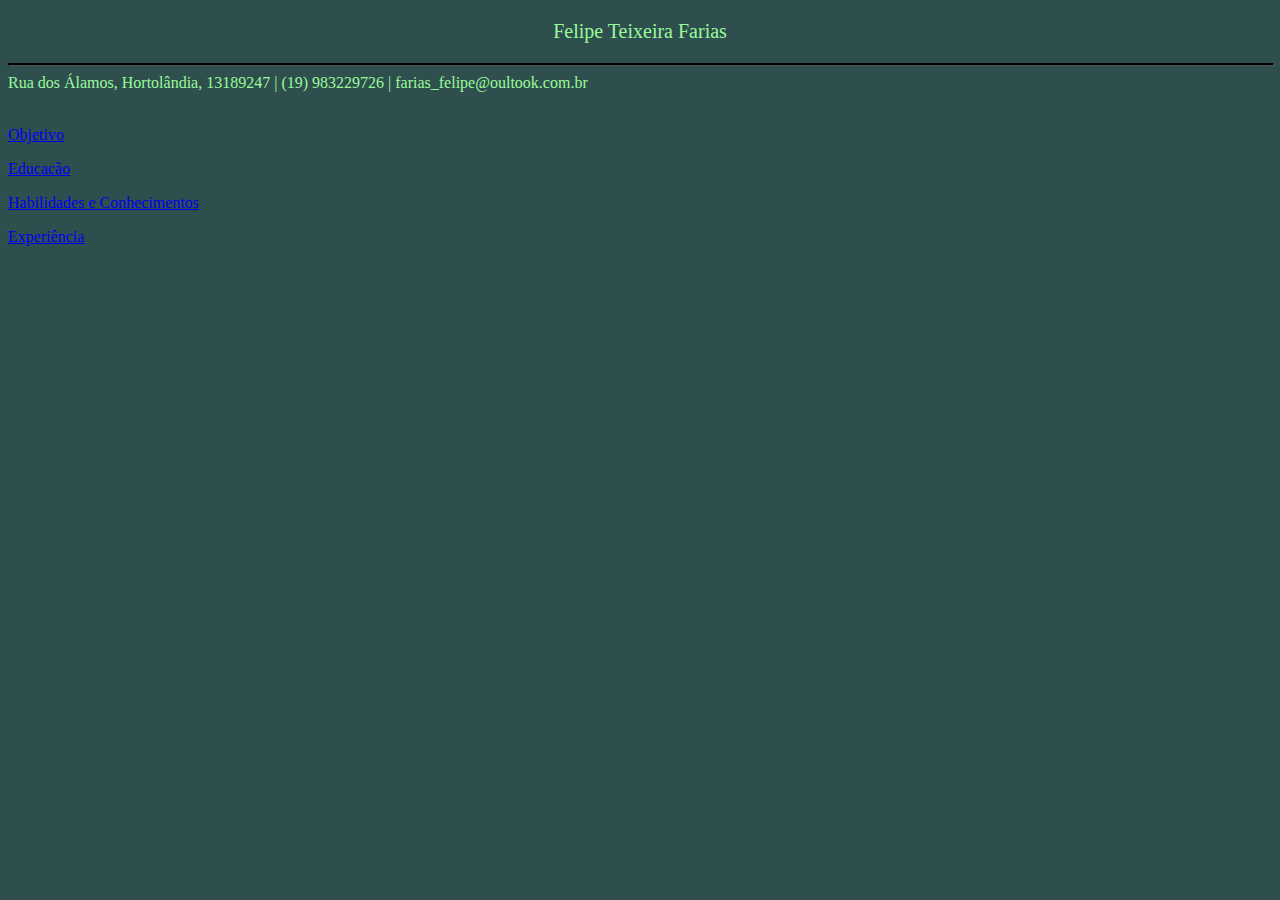
<file: Table/Projects about table/curriculum/pages/index.html>
<!DOCTYPE html>
<html lang="en">
<head>
    <meta charset="UTF-8">
    <meta name="viewport" content="width=device-width, initial-scale=1.0">
    <link href="style.css" rel="stylesheet">
    <title>HOME</title>
</head>
<body>
    <p class="titulo">Felipe Teixeira Farias</p>
    <hr/>
    Rua dos Álamos, Hortolândia, 13189247 | (19) 983229726 | farias_felipe@oultook.com.br
    <br/><br/>

    <p class="hlink"><a href="page2.html">Objetivo</a></p>
    <p class="hlink"><a href="page3.html">Educacão</a></p>
    <p class="hlink"><a href="page4.html">Habilidades e Conhecimentos</a></p>
    <p class="hlink"><a href="page5.html">Experiência</a></p>


</body>
</html>
</file>
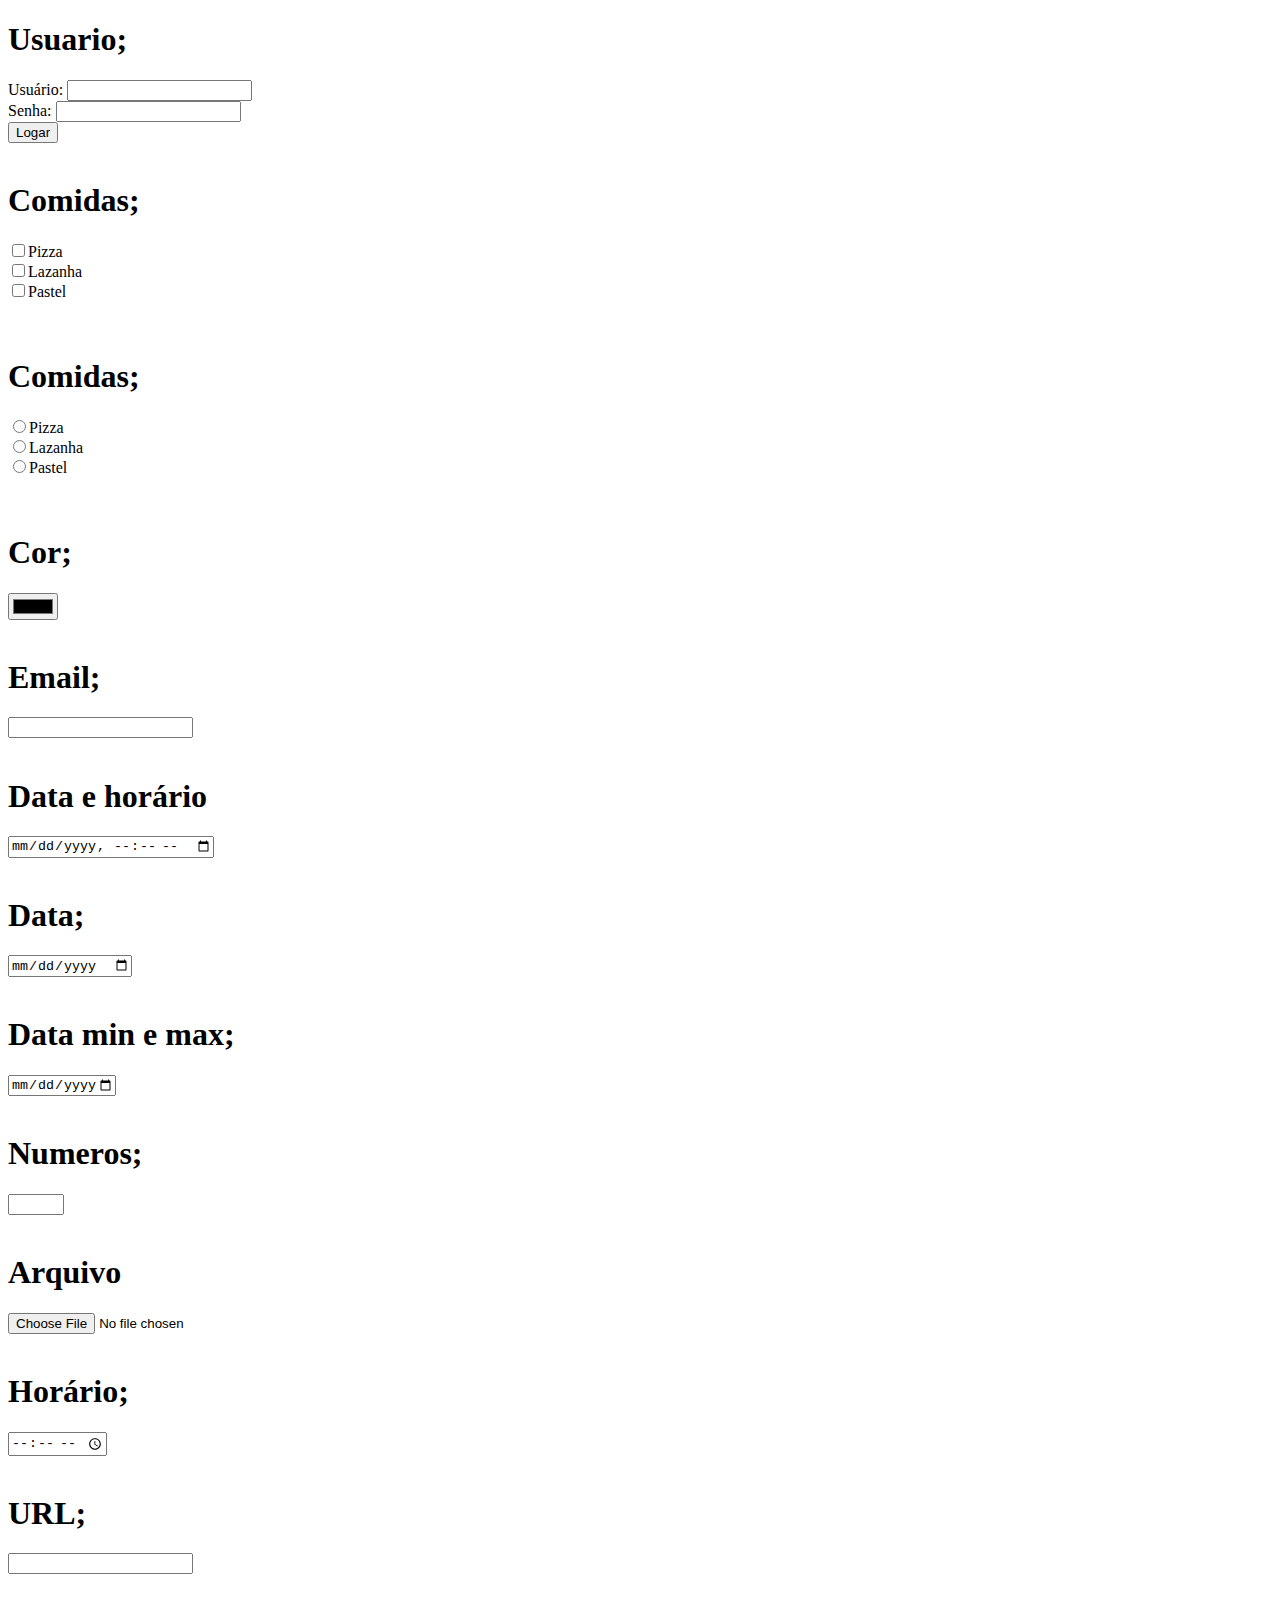
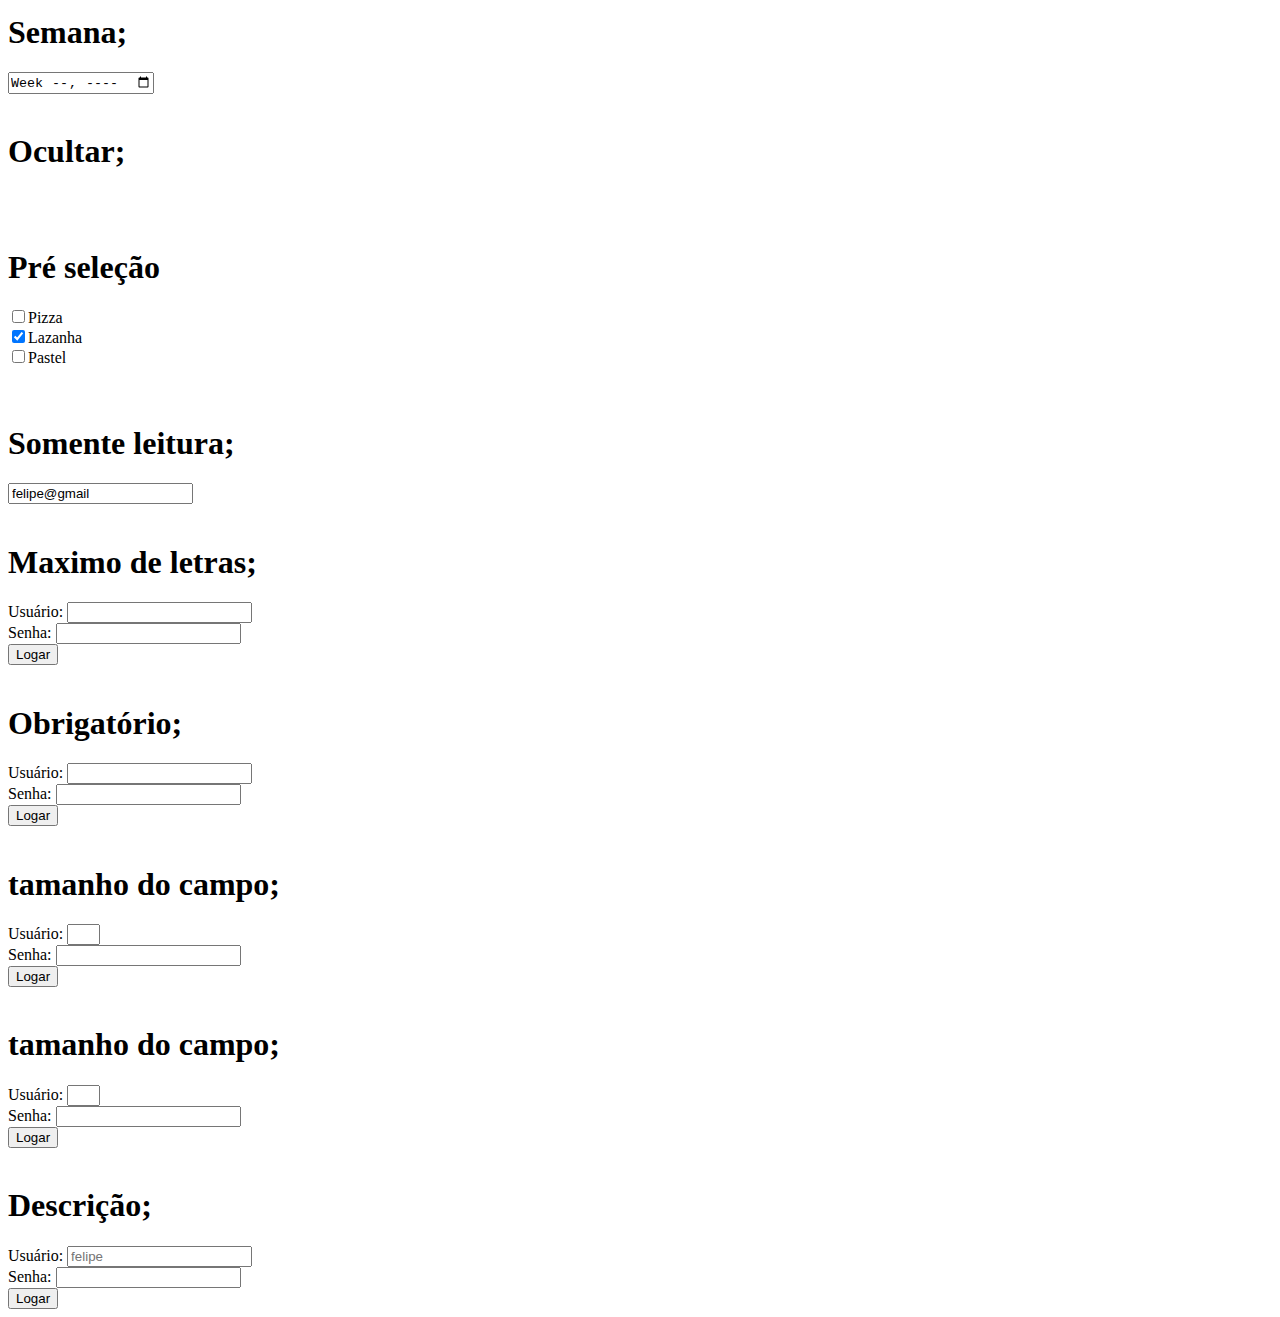
<file: Form/Exercise of form/types of forms.html>
<!DOCTYPE html>
<html lang="pt-BR">
<head>
    <meta charset="UTF-8">
    <meta name="viewport" content="width=device-width, initial-scale=1.0">
    <title>FORM</title>
</head>
<body>
    <form action="" method="">

        <h1>Usuario;</h1>
        Usuário:  <input type="text" name="" id=""><br/>
        Senha: <input type="password" name="" id=""><br/>
        <input type="submit" value="Logar">

        <br><br>

        <h1>Comidas;</h1>
        <input type="checkbox" name="pizza" id="pizza">Pizza <br>
        <input type="checkbox" name="lazanha" id="lazanha">Lazanha <br>
        <input type="checkbox" name="pastel" id="pastel">Pastel <br>
        
        <br><br>

        <h1>Comidas;</h1>
        <input type="radio" name="tipo" id="pizza">Pizza <br>
        <input type="radio" name="tipo" id="lazanha">Lazanha <br>
        <input type="radio" name="tipo" id="pastel">Pastel <br>

        <br><br>

        <h1>Cor;</h1>
        <input type="color" name="cor" id="cor">

        <br><br>

        <h1>Email;</h1>
        <input type="email" name="email" id="email">

        <br><br>

        <h1>Data e horário </h1>
        <input type="datetime-local" name="data" id="1data">

        <br><br>

        <h1>Data;</h1>
        <input type="date" name="data" id="2data">

        <br><br>

        <h1>Data min e max;</h1>
        <input type="date" name="data" id="3data" min="2020-01-01" max="2024-01-01">

        <br><br>

        <h1>Numeros;</h1>
        <input type="number" name="numero" id="numero" min="21" max="18">

        <br><br>

        <h1>Arquivo</h1>
        <input type="file" name="arquivo" id="arquivo">
        
        <br><br>

        <h1>Horário;</h1>
        <input type="time" name="horario" id="horario">

        <br><br>

        <h1>URL;</h1>
        <input type="url" name="link" id="link">

        <br><br>

        <h1>Semana;</h1>
        <input type="week" name="semana" id="semana">

        <br><br>

        <h1>Ocultar;</h1>
        <input type="hidden" name="oculto" id="oculto">

        <br><br>

        <h1>Pré seleção</h1>
        <input type="checkbox" name="pizza" id="pizza">Pizza <br>
        <input type="checkbox" name="lazanha" checked id="lazanha">Lazanha <br>
        <input type="checkbox" name="pastel" id="pastel">Pastel <br>

        <br><br>

        <h1>Somente leitura;</h1>
        <input type="email" name="email" value="felipe@gmail" readonly  id="email">

        <br><br>

        <h1>Maximo de letras;</h1>
        Usuário:  <input type="text" name="" maxlength="4" id=""><br/>
        Senha: <input type="password" name="" id=""><br/>
        <input type="submit" value="Logar">

        <br><br>

        <h1>Obrigatório;</h1>
        Usuário:  <input type="text" name="" required id=""><br/>
        Senha: <input type="password" name="" id=""><br/>
        <input type="submit" value="Logar">

        <br><br>

        <h1>tamanho do campo;</h1>
        Usuário:  <input type="text" name="" size="1" id=""><br/>
        Senha: <input type="password" name="" id=""><br/>
        <input type="submit" value="Logar">

        <br><br>

        <h1>tamanho do campo;</h1>
        Usuário:  <input type="text" name="" size="1" id=""><br/>
        Senha: <input type="password" name="" id=""><br/>
        <input type="submit" value="Logar">
        
        <br><br>

        <h1>Descrição;</h1>
        Usuário:  <input type="text" name="" placeholder="felipe" id=""><br/>
        Senha: <input type="password" name="" id=""><br/>
        <input type="submit" value="Logar">


    </form>
    
</body>
</html>
</file>
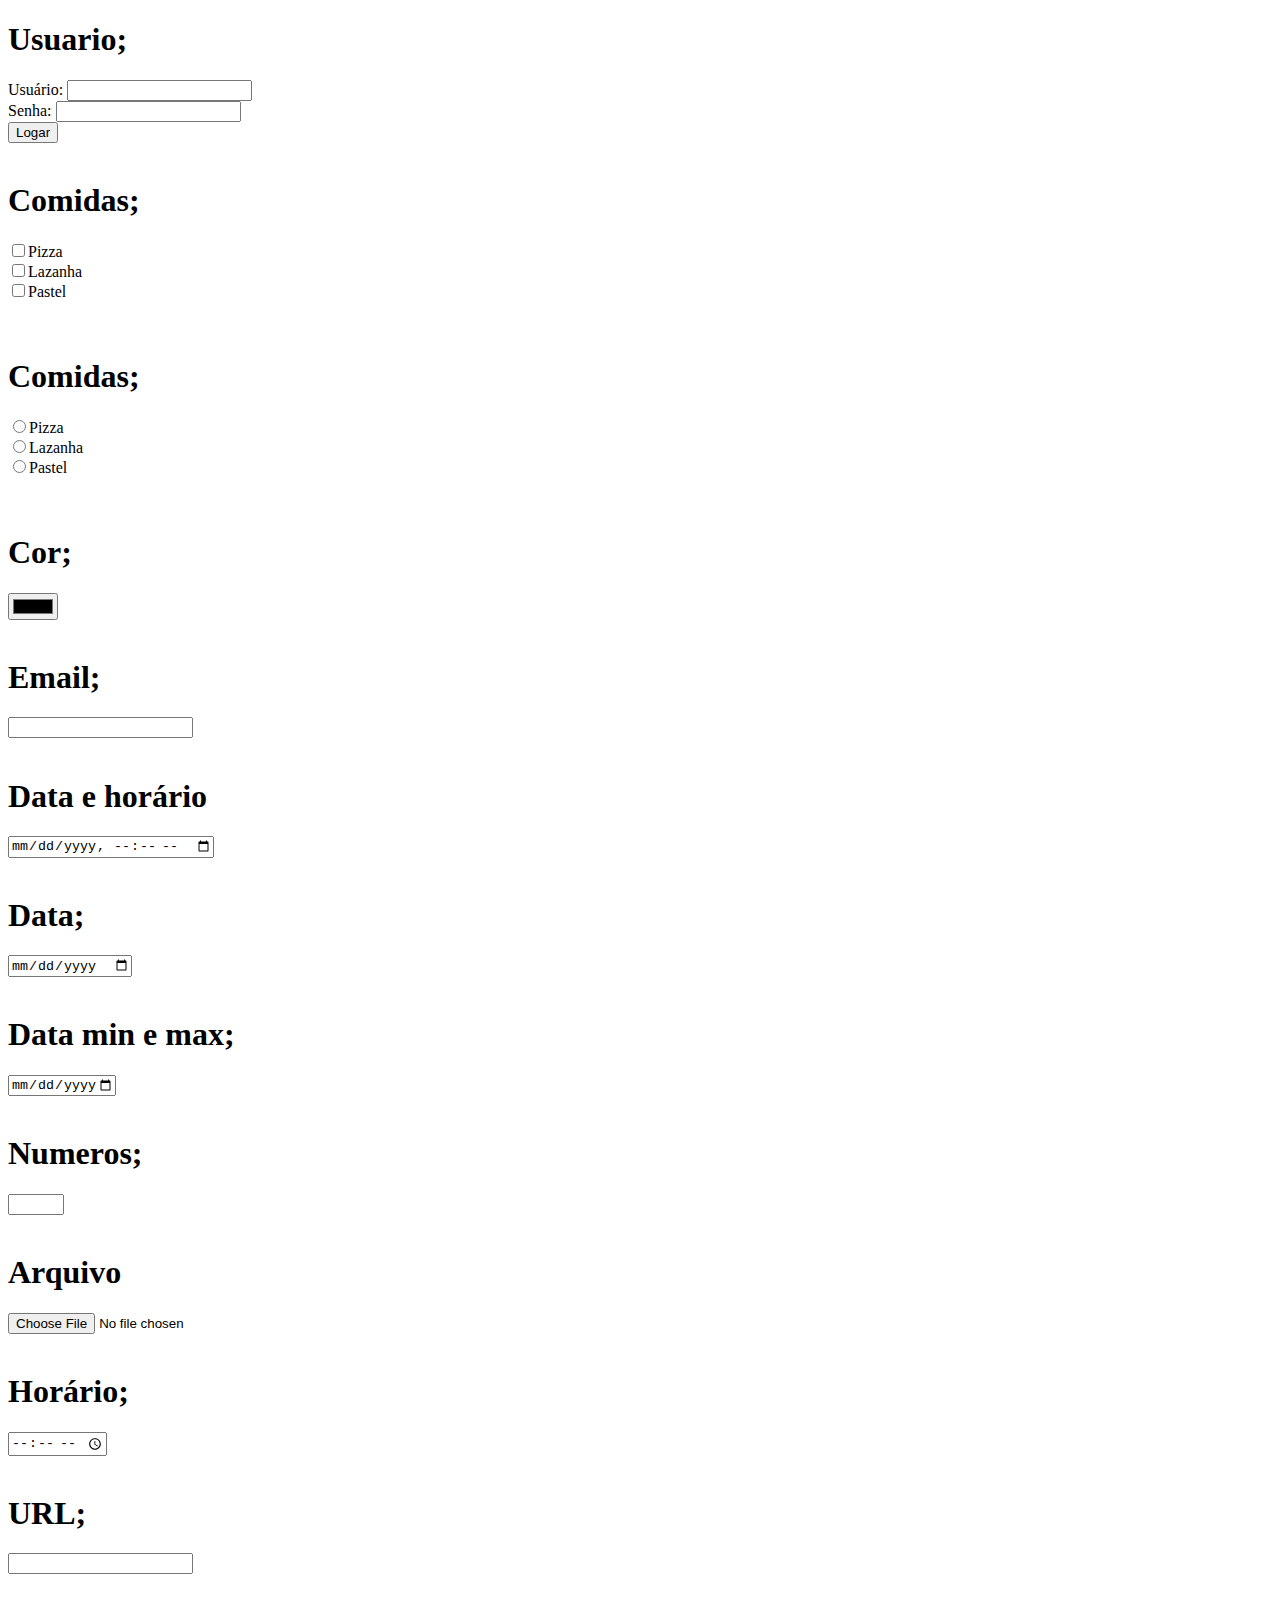
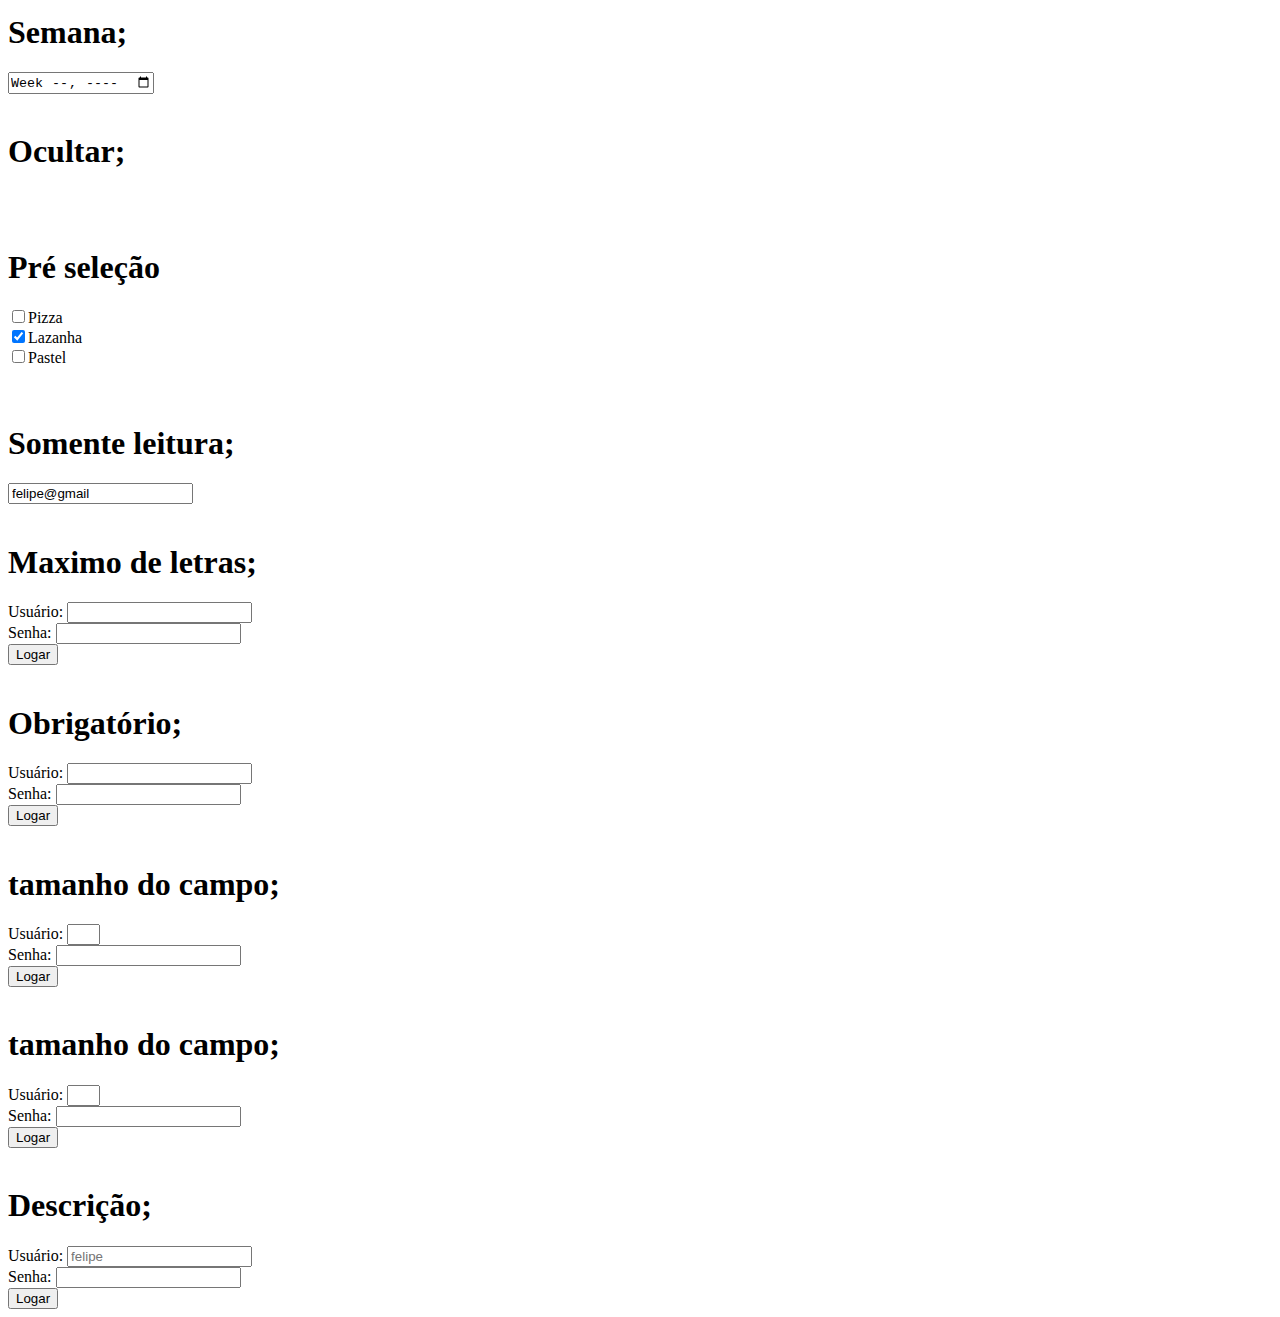
<file: Form/Exercise of form/types_of_forms.html>
<!DOCTYPE html>
<html lang="pt-BR">
<head>
    <meta charset="UTF-8">
    <meta name="viewport" content="width=device-width, initial-scale=1.0">
    <title>FORM</title>
</head>
<body>
    <form action="" method="">

        <h1>Usuario;</h1>
        Usuário:  <input type="text" name="" id=""><br/>
        Senha: <input type="password" name="" id=""><br/>
        <input type="submit" value="Logar">

        <br><br>

        <h1>Comidas;</h1>
        <input type="checkbox" name="pizza" id="pizza">Pizza <br>
        <input type="checkbox" name="lazanha" id="lazanha">Lazanha <br>
        <input type="checkbox" name="pastel" id="pastel">Pastel <br>
        
        <br><br>

        <h1>Comidas;</h1>
        <input type="radio" name="tipo" id="pizza">Pizza <br>
        <input type="radio" name="tipo" id="lazanha">Lazanha <br>
        <input type="radio" name="tipo" id="pastel">Pastel <br>

        <br><br>

        <h1>Cor;</h1>
        <input type="color" name="cor" id="cor">

        <br><br>

        <h1>Email;</h1>
        <input type="email" name="email" id="email">

        <br><br>

        <h1>Data e horário </h1>
        <input type="datetime-local" name="data" id="1data">

        <br><br>

        <h1>Data;</h1>
        <input type="date" name="data" id="2data">

        <br><br>

        <h1>Data min e max;</h1>
        <input type="date" name="data" id="3data" min="2020-01-01" max="2024-01-01">

        <br><br>

        <h1>Numeros;</h1>
        <input type="number" name="numero" id="numero" min="21" max="18">

        <br><br>

        <h1>Arquivo</h1>
        <input type="file" name="arquivo" id="arquivo">
        
        <br><br>

        <h1>Horário;</h1>
        <input type="time" name="horario" id="horario">

        <br><br>

        <h1>URL;</h1>
        <input type="url" name="link" id="link">

        <br><br>

        <h1>Semana;</h1>
        <input type="week" name="semana" id="semana">

        <br><br>

        <h1>Ocultar;</h1>
        <input type="hidden" name="oculto" id="oculto">

        <br><br>

        <h1>Pré seleção</h1>
        <input type="checkbox" name="pizza" id="pizza">Pizza <br>
        <input type="checkbox" name="lazanha" checked id="lazanha">Lazanha <br>
        <input type="checkbox" name="pastel" id="pastel">Pastel <br>

        <br><br>

        <h1>Somente leitura;</h1>
        <input type="email" name="email" value="felipe@gmail" readonly  id="email">

        <br><br>

        <h1>Maximo de letras;</h1>
        Usuário:  <input type="text" name="" maxlength="4" id=""><br/>
        Senha: <input type="password" name="" id=""><br/>
        <input type="submit" value="Logar">

        <br><br>

        <h1>Obrigatório;</h1>
        Usuário:  <input type="text" name="" required id=""><br/>
        Senha: <input type="password" name="" id=""><br/>
        <input type="submit" value="Logar">

        <br><br>

        <h1>tamanho do campo;</h1>
        Usuário:  <input type="text" name="" size="1" id=""><br/>
        Senha: <input type="password" name="" id=""><br/>
        <input type="submit" value="Logar">

        <br><br>

        <h1>tamanho do campo;</h1>
        Usuário:  <input type="text" name="" size="1" id=""><br/>
        Senha: <input type="password" name="" id=""><br/>
        <input type="submit" value="Logar">
        
        <br><br>

        <h1>Descrição;</h1>
        Usuário:  <input type="text" name="" placeholder="felipe" id=""><br/>
        Senha: <input type="password" name="" id=""><br/>
        <input type="submit" value="Logar">


    </form>
    
</body>
</html>
</file>
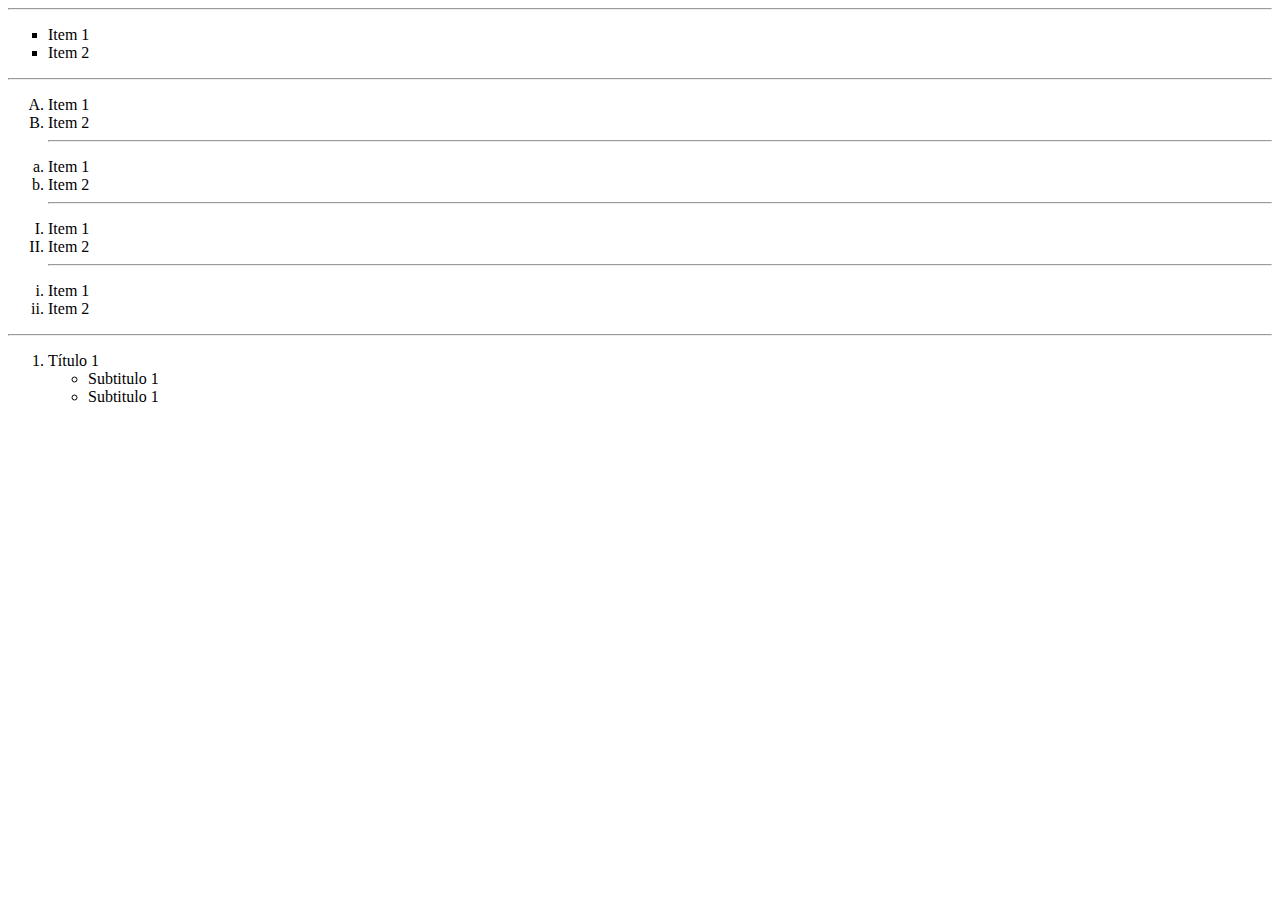
<file: List/Exercise of list/types_of_list.html>
<!DOCTYPE html>
<html lang="en">
<head>
    <meta charset="UTF-8">
    <meta name="viewport" content="width=device-width, initial-scale=1.0">
    <title>LISTA</title>
</head>
<body>
     <!------------------------------------------------------------------------------>
     <hr/>
     <ul type="square">
        <li>Item 1</li>
        <li>Item 2</li>
     </ul>
     <!------------------------------------------------------------------------------>
     <hr/>
     <ol type="A">
        <li>Item 1</li>
        <li>Item 2</li>

     <hr/>
     </ol>
     <ol type="a">
        <li>Item 1</li>
        <li>Item 2</li>

     <hr/>
     </ol>
     <ol type="I">
        <li>Item 1</li>
        <li>Item 2</li>

     <hr/>
     </ol>
     <ol type="i">
        <li>Item 1</li>
        <li>Item 2</li>

     </ol>

     <!------------------------------------------------------------------------------>
     <hr/>
     <ol type="square">
        <li>Título 1
            <ul>
                <li>Subtitulo 1</li>
                <li>Subtitulo 1</li>
            </ul>
        </li>
       

     </ol>
     <!------------------------------------------------------------------------------>

</body>
</html>
</file>
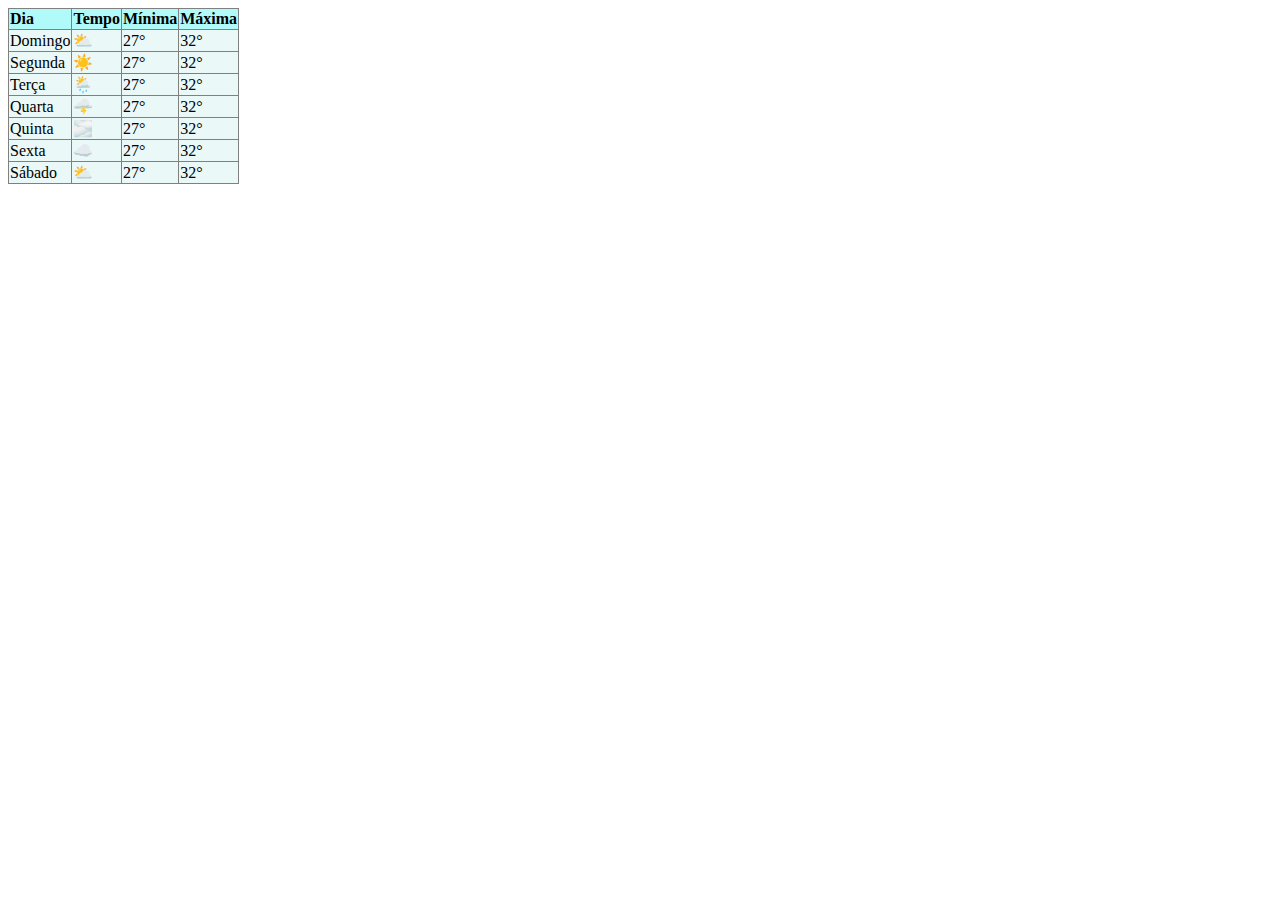
<file: Table/Exercise of table/Exercise_table(climate).html>
<!DOCTYPE html>
<html lang="pt-BR">
<head>
    <meta charset="UTF-8">
    <meta name="viewport" content="width=device-width, initial-scale=1.0">
    <title>Tabela 4</title>
    <style>
        table{
            border-collapse: collapse;
        
        .title_table{
            background-color: rgb(177, 250, 250);
        }
        tr{
            background-color: rgb(234, 248, 248);
        }
        body{
            text-align: center;
        }
    </style>

</head>
<body>
    <table border="1px">
        <tr class="title_table">
            <td><b>Dia</b></td>
            <td><b>Tempo</b></td>
            <td><b>Mínima</b></td>
            <td><b>Máxima</b></td>
        </tr>
        <tr>
            <td>Domingo</td>
            <td>⛅</td>
            <td>27°</td>
            <td>32°</td>
        </tr>
        <tr>
            <td>Segunda</td>
            <td>☀️</td>
            <td>27°</td>
            <td>32°</td>
        </tr>
        <tr>
            <td>Terça</td>
            <td>🌦️</td>
            <td>27°</td>
            <td>32°</td>
        </tr>
        <tr>
            <td>Quarta</td>
            <td>🌩️</td>
            <td>27°</td>
            <td>32°</td>
        </tr>
        <tr>
            <td>Quinta</td>
            <td>🌫️</td>
            <td>27°</td>
            <td>32°</td>
        </tr>
        <tr>
            <td>Sexta</td>
            <td>☁️</td>
            <td>27°</td>
            <td>32°</td>
        </tr>
        <tr>
            <td>Sábado</td>
            <td>⛅</td>
            <td>27°</td>
            <td>32°</td>
        </tr>
    </table>
    
</body>
</html>
</file>
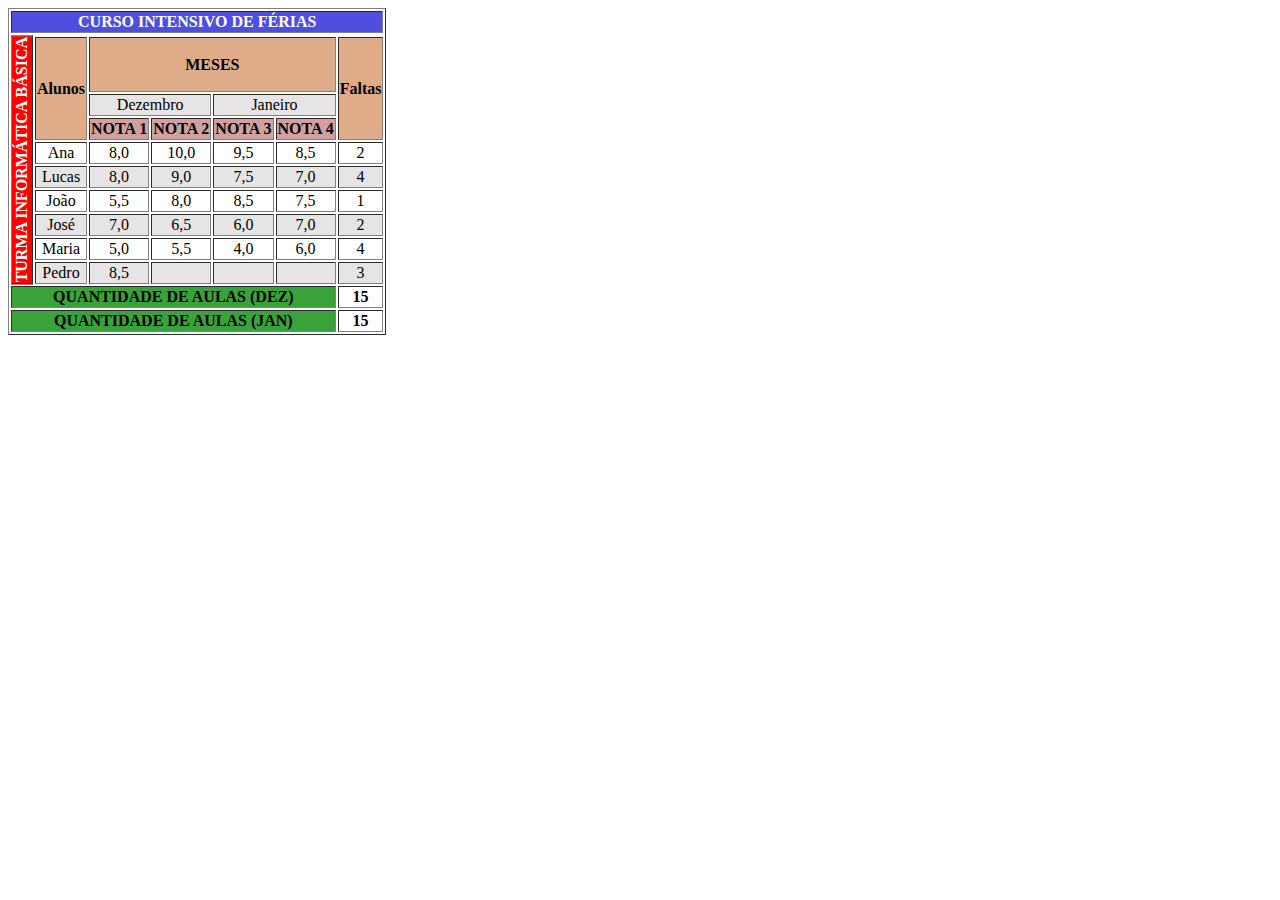
<file: Table/Exercise of table/Exercise_table(course_vacation).html>
<!DOCTYPE html>
<html lang="pt-br">
<head>
    <meta charset="UTF-8">
    <meta name="viewport" content="width=device-width, initial-scale=1.0">
    <title>Tabela</title>
    <style>
     
        table{
            text-align: center;
        }
        .colortitle{
            background-color: rgb(78, 78, 224);
            color: white;
            
        }
        .textver{
            writing-mode: vertical-lr; 
            transform: rotate(180deg);
            color: white;
            background-color: red;

        }
       
    </style>
</head>
<body>

    <table border="1">
        <tr>
            <td colspan="7" class="colortitle"><b>CURSO INTENSIVO DE FÉRIAS</b></td>
        </tr>
        <tr>
            <td rowspan="10" class="textver"><b>TURMA INFORMÁTICA BÁSICA</b></td>
        </tr>

        <tr style="background-color: rgb(223, 171, 136);">
            <td rowspan="3" ><b>Alunos</b></td>
            <td colspan="4"><b>MESES</b></td>
            <td rowspan="3"><p><b>Faltas </b></p></td>
        </tr>

        <tr  style="background-color: rgb(230, 228, 228);">
            <td colspan="2">Dezembro</td>
            <td colspan="2">Janeiro</td>
            
        </tr>

        <tr style="background-color: rgb(211, 160, 160);">
            
            <td><b>NOTA 1</b></td>
            <td><b>NOTA 2</b></td>
            <td><b>NOTA 3</b></td>
            <td><b>NOTA 4</b></td>
        </tr>

        <tr>
            <td>Ana</td>
            <td>8,0</td>
            <td>10,0</td>
            <td>9,5</td>
            <td>8,5</td>
            <td>2</td>
        </tr>
        <tr style="background-color: rgb(230, 228, 228);">
            <td>Lucas</td>
            <td>8,0</td>
            <td>9,0</td>
            <td>7,5</td>
            <td>7,0</td>
            <td>4</td>
        </tr>

        <tr>
            <td>João</td>
            <td>5,5</td>
            <td>8,0</td>
            <td>8,5</td>
            <td>7,5</td>
            <td>1</td>
        </tr>

        <tr style="background-color: rgb(230, 228, 228);">
            <td>José</td>
            <td>7,0</td>
            <td>6,5</td>
            <td>6,0</td>
            <td>7,0</td>
            <td>2</td>
            
        </tr>

        <tr>
            <td>Maria</td>
            <td>5,0</td>
            <td>5,5</td>
            <td>4,0</td>
            <td>6,0</td>
            <td>4</td>
        </tr>

        <tr style="background-color: rgb(230, 228, 228);">
            <td>Pedro</td>
            <td>8,5</td>
            <td></td>
            <td></td>
            <td></td>
            <td>3</td>
        </tr>

        <tr >
            <td colspan="6" style="background-color: rgb(57, 163, 57);"><b>QUANTIDADE DE AULAS (DEZ)</b></td>
            <td><b>15</b></td>
        </tr>

        <tr>
            <td colspan="6" style="background-color: rgb(57, 163, 57);"><b>QUANTIDADE DE AULAS (JAN)</b></td>
            <td><b>15</b></td>
        </tr>
    </table>

</body>
</html>
</file>
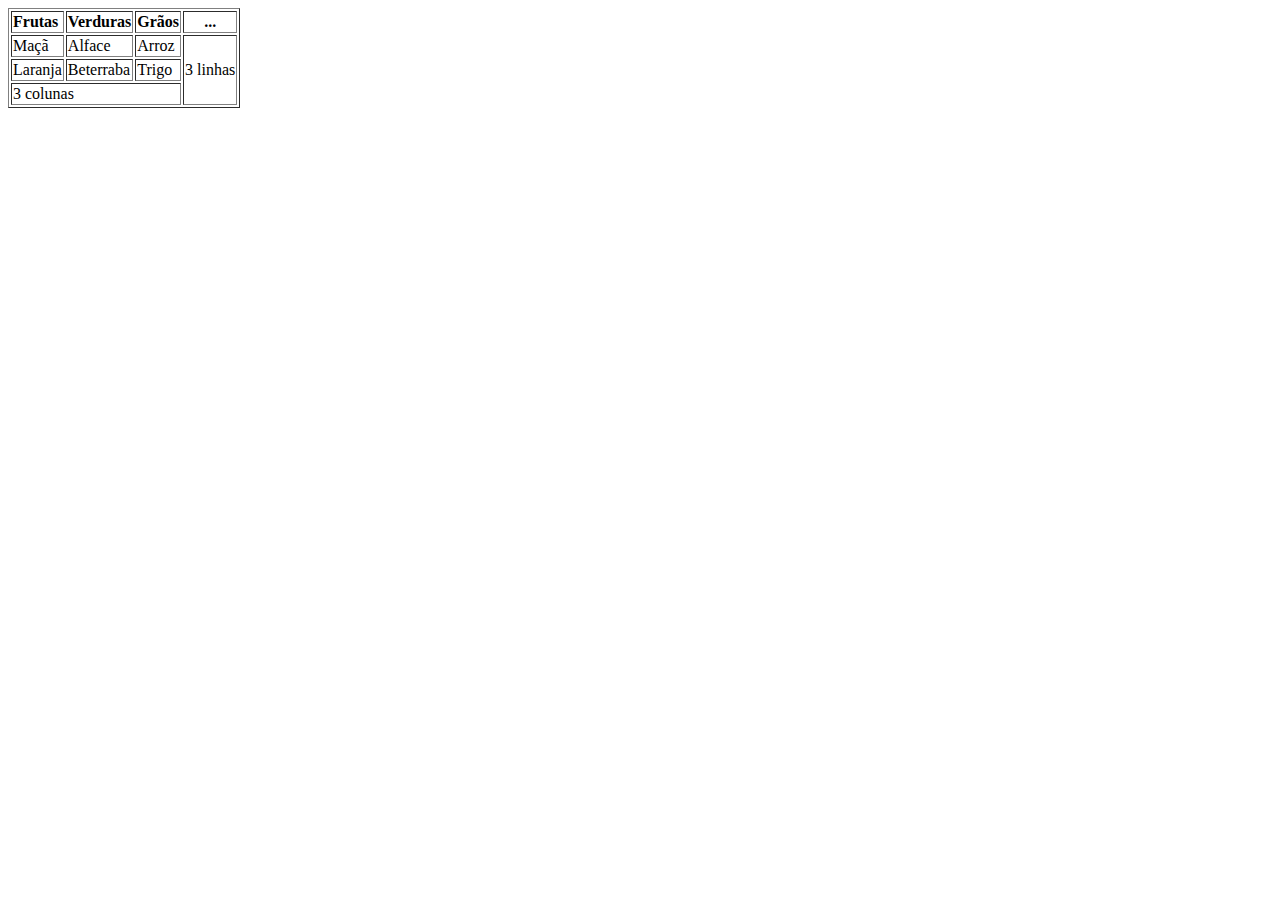
<file: Table/Exercise of table/Exercise_table(fruits).html>
<!DOCTYPE html>
<html lang="pt-BR">
<head>
    <meta charset="UTF-8">
    <meta name="viewport" content="width=device-width, initial-scale=1.0">
    <title>Tabela 2</title>
</head>
<body>

    <table border="1px">
        <tr>
            <td><b>Frutas</b></td>
            <td><b>Verduras</b></td>
            <td><b>Grãos</b></td>
            <td style="text-align: center;"><b>...</b></td>
        </tr>
        <tr>
            <td>Maçã</td>
            <td>Alface</td>
            <td>Arroz</td>
            <td rowspan="3"> 3 linhas</td>
        </tr>
        <tr>
            <td>Laranja</td>
            <td>Beterraba</td>
            <td>Trigo</td>
            
        </tr>
        <tr>
           <td colspan="3">3 colunas</td>
            
        </tr>
    </table>
    
</body>
</html>
</file>
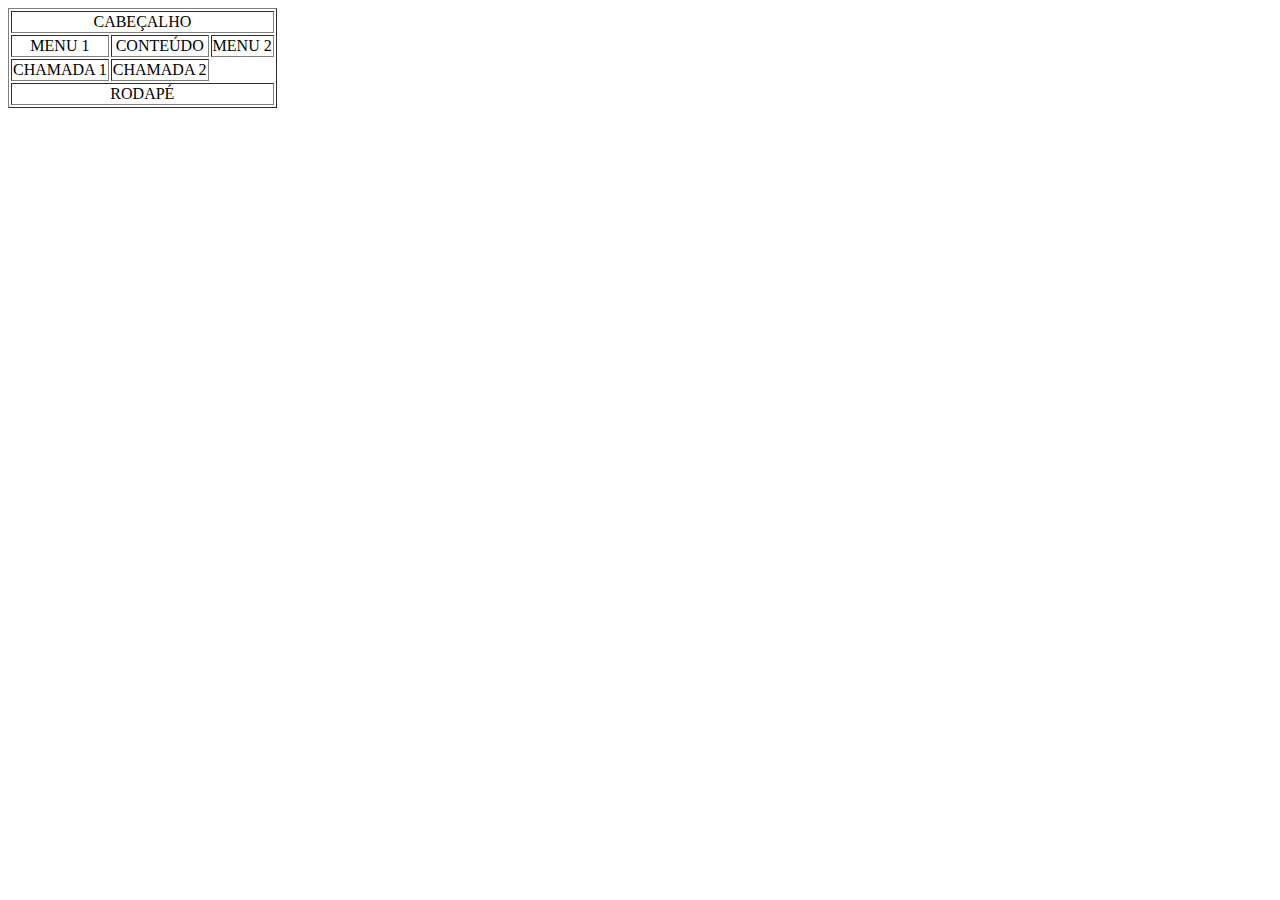
<file: Table/Exercise of table/Exercise_table(simple).html>
<!DOCTYPE html>
<html lang="pt-BR">
<head>
    <meta charset="UTF-8">
    <meta name="viewport" content="width=device-width, initial-scale=1.0">
    <title>Tabela 3</title>
</head>
<body>
    <table border="1px" style="text-align: center;" >
        <tr>
            <td colspan="3">CABEÇALHO</td>

        </tr>
        <tr>
            <td>MENU 1</td>
            <td>CONTEÚDO</td>
            <td>MENU 2</td>
        </tr>
        <tr>
            <td>CHAMADA 1</td>
            <td>CHAMADA 2</td>
           
        </tr>
        <tr>
            <td colspan="3">RODAPÉ</td>
            
        </tr>
    </table>
    
</body>
</html>
</file>
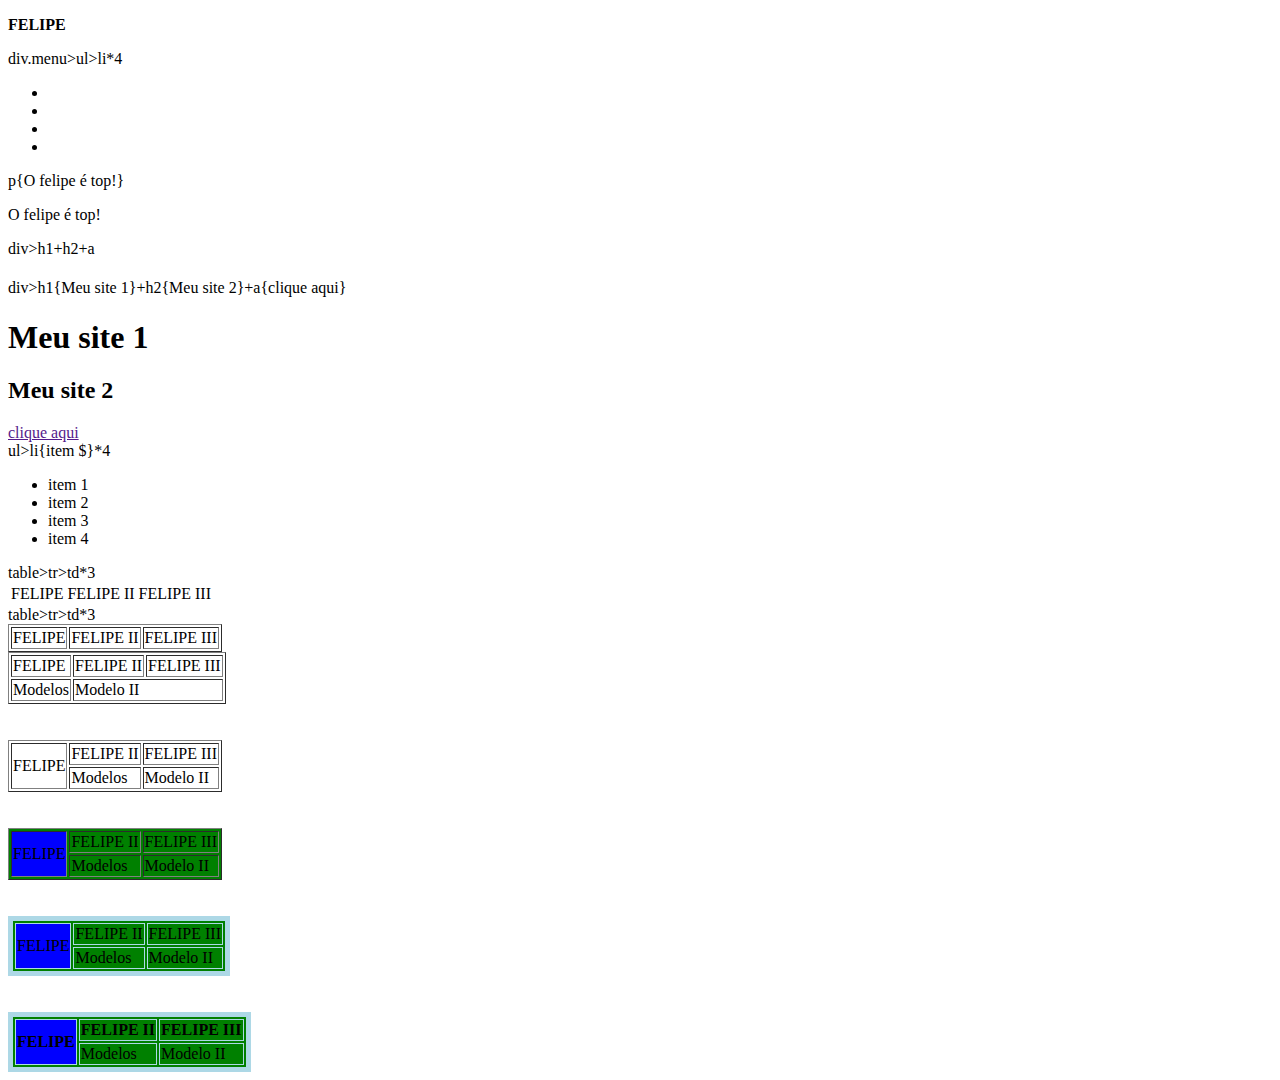
<file: Table/Exercise of table/types_of_tables.html>
<!DOCTYPE html>
<html lang="en">
<head>
    <meta charset="UTF-8">
    <meta name="viewport" content="width=device-width, initial-scale=1.0">
    <title>TABELA</title>
</head>
<body>
    <div>
        <p><b>FELIPE</b></p> 
    </div>

 <!------------------------------------------------------------------------------>
      
        div.menu>ul>li*4

        <div class="menu">
            <ul>
                <li></li>
                <li></li>
                <li></li>
                <li></li>
            </ul>
        </div>
<!------------------------------------------------------------------------------>

p{O felipe é top!}

<p>O felipe é top!</p>

<!------------------------------------------------------------------------------>


div>h1+h2+a

<div>
    <h1></h1>
    <h2></h2>
    <a href=""></a>
</div>

<!------------------------------------------------------------------------------>

div>h1{Meu site 1}+h2{Meu site 2}+a{clique aqui}

<div>
    <h1>Meu site 1</h1>
    <h2>Meu site 2</h2>
    <a href="">clique aqui</a>
</div>

<!------------------------------------------------------------------------------>

ul>li{item $}*4
<ul>
    <li>item 1</li>
    <li>item 2</li>
    <li>item 3</li>
    <li>item 4</li>
</ul>

<!------------------------------------------------------------------------------>

table>tr>td*3
<table>
    <tr>
        <td>FELIPE</td>
        <td>FELIPE II</td>
        <td>FELIPE III</td>
    </tr>
</table>

<!------------------------------------------------------------------------------>
table>tr>td*3
<table border="1">
    <tr>
        <td>FELIPE</td>
        <td>FELIPE II</td>
        <td>FELIPE III</td>
    </tr>
</table>
<!------------------------------------------------------------------------------>

<table border="1">
    <tr>
        <td>FELIPE</td>
        <td>FELIPE II</td>
        <td>FELIPE III</td>
    </tr>
    <tr>
        <td>Modelos</td>
        <td colspan="2">Modelo II</td>
        
    </tr>
</table>

<!------------------------------------------------------------------------------>
<br/><br/>
<table border="1">
    <tr>
        <td rowspan="2">FELIPE</td>
        <td>FELIPE II</td>
        <td>FELIPE III</td>
    </tr>
    <tr>
        <td>Modelos</td>
        <td>Modelo II</td>
        
    </tr>
</table>

<!------------------------------------------------------------------------------>
 
<br/><br/>
<table border="1" bgcolor="green">
    <tr>
        <td rowspan="2" bgcolor="blue" >FELIPE</td>
        <td>FELIPE II</td>
        <td>FELIPE III</td>
    </tr>
    <tr>
        <td>Modelos</td>
        <td>Modelo II</td>
        
    </tr>
</table>

<!------------------------------------------------------------------------------>

<br/><br/>
<table border="5" bgcolor="green" bordercolor="lightblue">
    <tr>
        <td rowspan="2" bgcolor="blue" >FELIPE</td>
        <td>FELIPE II</td>
        <td>FELIPE III</td>
    </tr>
    <tr>
        <td>Modelos</td>
        <td>Modelo II</td>
        
    </tr>
</table>
<!------------------------------------------------------------------------------>

<br/><br/>
<table border="5" bgcolor="green" bordercolor="lightblue">
    <tr>
        <th rowspan="2" bgcolor="blue" >FELIPE</th>
        <th>FELIPE II</th>
        <th>FELIPE III</th>
    </tr>
    <tr>
        <td>Modelos</td>
        <td>Modelo II</td>
        
    </tr>
</table>
<!------------------------------------------------------------------------------>

</body>
</html>
</file>
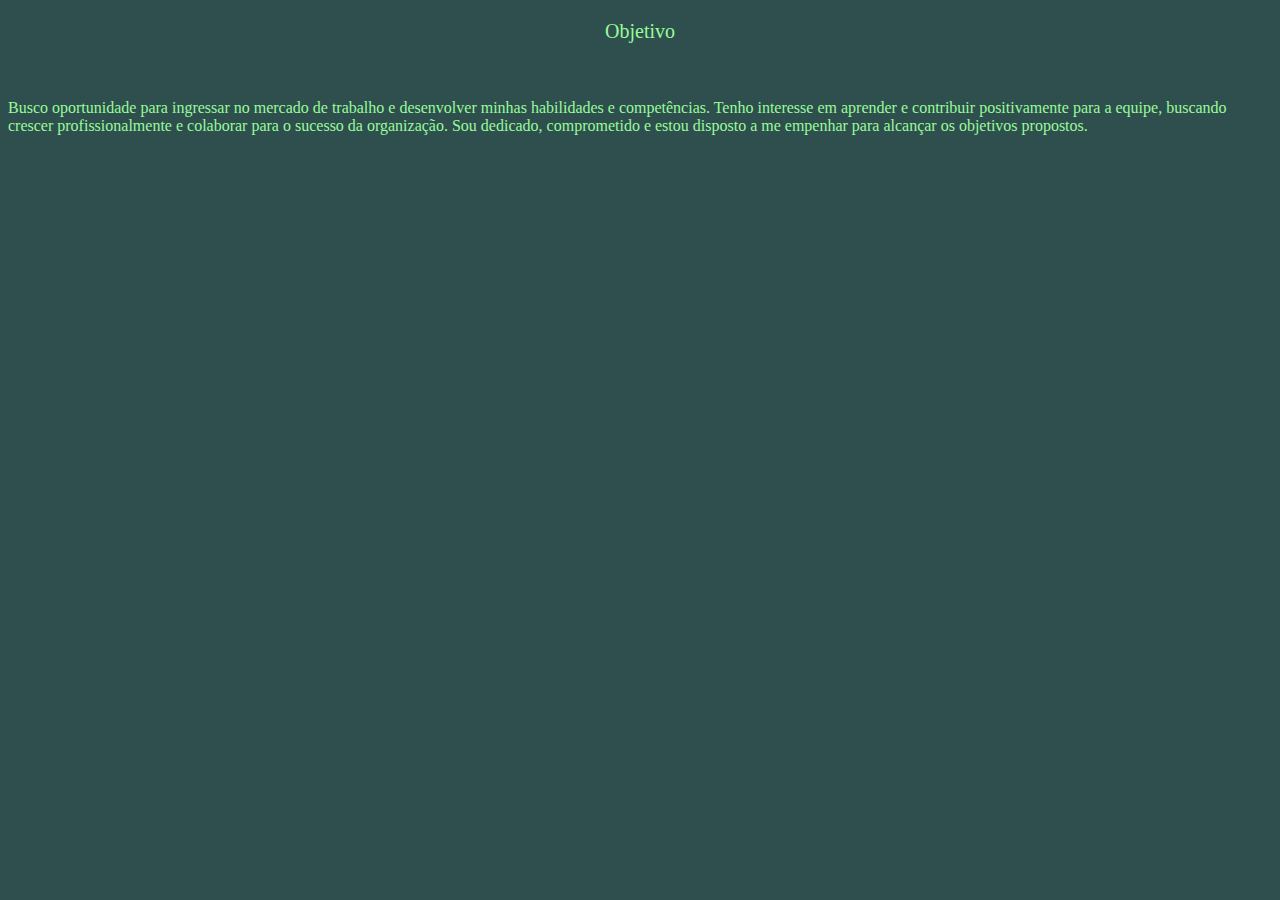
<file: Table/Projects about table/curriculum/pages/page2.html>
<!DOCTYPE html>
<html lang="en">
<head>
    <meta charset="UTF-8">
    <meta name="viewport" content="width=device-width, initial-scale=1.0">
    <link href="style.css" rel="stylesheet">
    <title>Objetivo</title>
</head>
<body>
    <p class="titulo">Objetivo</p>
    <br/><br/>
    Busco oportunidade para ingressar no mercado de trabalho e desenvolver minhas habilidades e competências. Tenho interesse em aprender e contribuir positivamente para a equipe, buscando crescer profissionalmente e colaborar para o sucesso da organização. Sou dedicado, comprometido e estou disposto a me empenhar para alcançar os objetivos propostos.

</body>
</html>
</file>
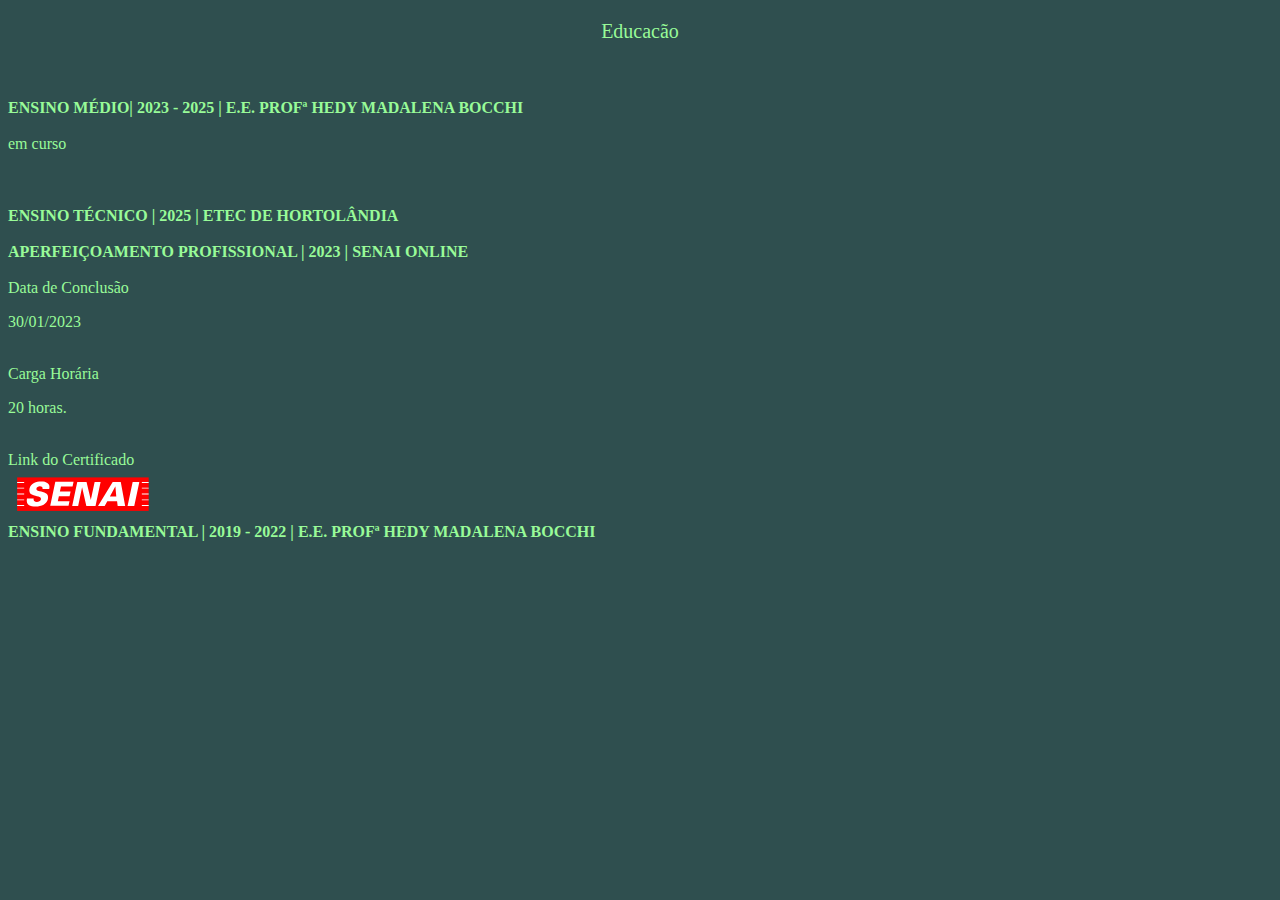
<file: Table/Projects about table/curriculum/pages/page3.html>
<!DOCTYPE html>
<html lang="en">
<head>
    <meta charset="UTF-8">
    <meta name="viewport" content="width=device-width, initial-scale=1.0">
    <link href="style.css" rel="stylesheet">
    <title>Educacão</title>
</head>
<body>
    <p class="titulo">Educacão</p>
    <br/><br/>

    <b href="subtitulo"> ENSINO MÉDIO| 2023 - 2025 | E.E. PROFª HEDY MADALENA BOCCHI </b>
    <br/><br/>
    <li>em curso</li>
    
    <br/><br/><br/>

    <b href="subtitulo"> ENSINO TÉCNICO | 2025 | ETEC DE HORTOLÂNDIA </b>
    <br/><br/>


    <b href="subtitulo"> APERFEIÇOAMENTO PROFISSIONAL | 2023 | SENAI ONLINE </b>
    <br/><br/>
        <li>Data de Conclusão</li>
        <p>30/01/2023</p>
        <br/>
        <li>Carga Horária</li>
        <p>20 horas.</p>
        <br/>
        <li>Link do Certificado</li>
        <a href="https://www.sp.senai.br/consulta-certificado?qrcode=00018620/7226867"><img src="../imagens/page3/logo senai.svg" height="50px"></a>
        <br/>
    <b href="subtitulo"> ENSINO FUNDAMENTAL | 2019 - 2022 | E.E. PROFª HEDY MADALENA BOCCHI </b>
    <br/><br/> 

</body>
</html>
</file>
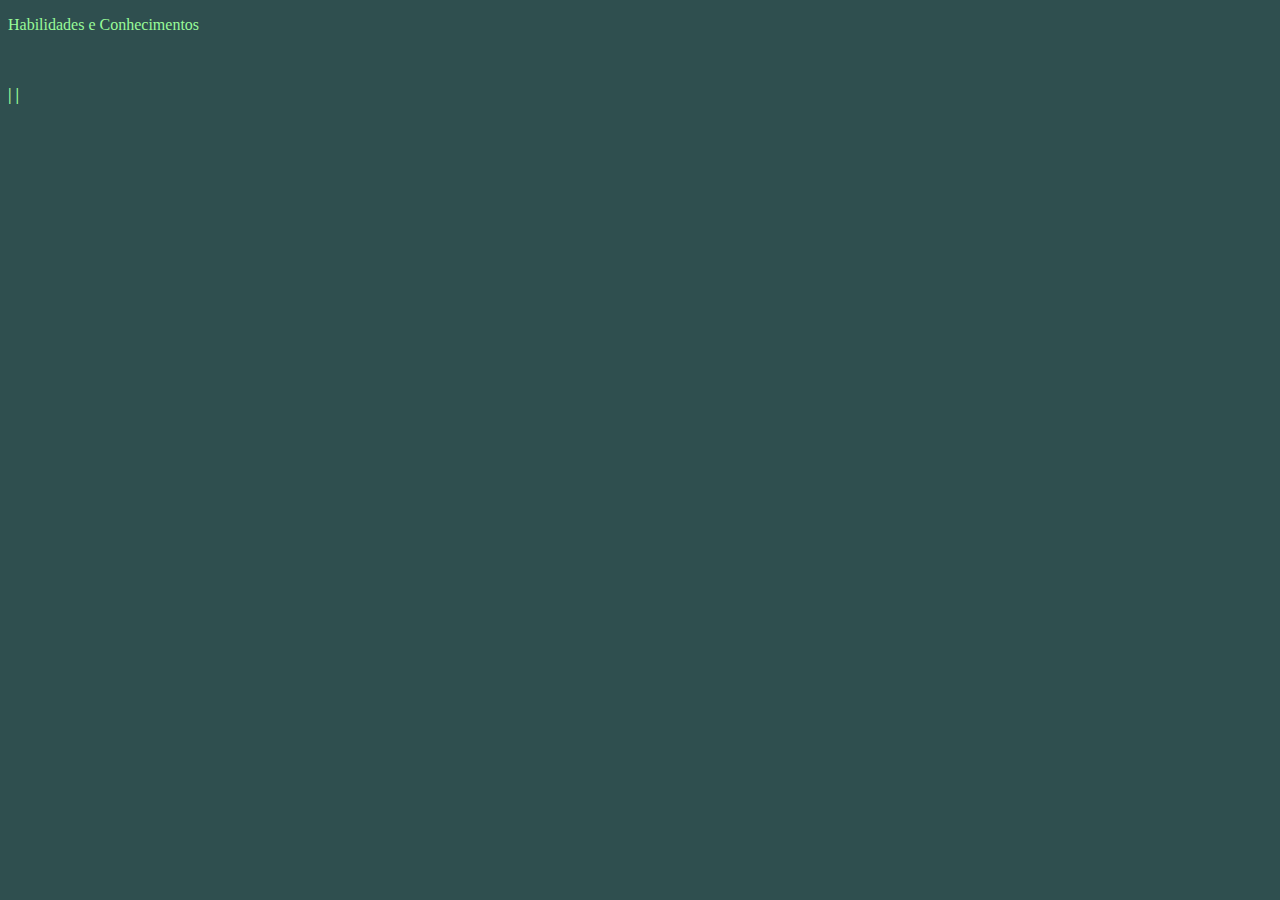
<file: Table/Projects about table/curriculum/pages/page4.html>
<!DOCTYPE html>
<html lang="en">
<head>
    <meta charset="UTF-8">
    <meta name="viewport" content="width=device-width, initial-scale=1.0">
    <link href="style.css" rel="stylesheet">
    <title>Habilidades e Conhecimentos</title>
</head>
<body>
    <p href="titilo">Habilidades e Conhecimentos</p>
    <br/><br/>
    <b> | | </b>

    
</body>
</html>
</file>
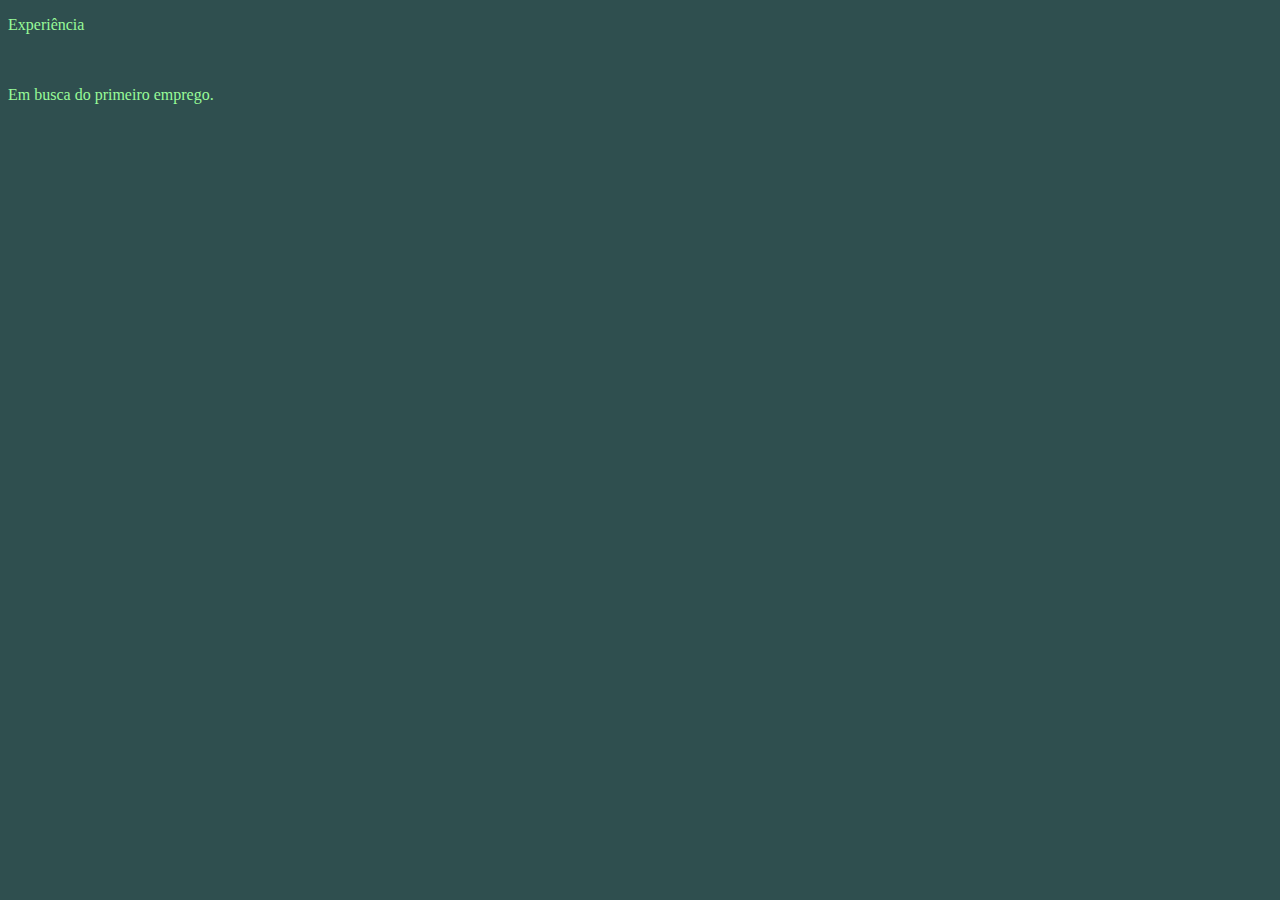
<file: Table/Projects about table/curriculum/pages/page5.html>
<!DOCTYPE html>
<html lang="en">
<head>
    <meta charset="UTF-8">
    <meta name="viewport" content="width=device-width, initial-scale=1.0">
    <link href="style.css" rel="stylesheet">
    <title>Experiência</title>
</head>
<body>
    <p href="titilo">Experiência</p>
    <br/><br/>

    Em busca do primeiro emprego.
    
</body>
</html>
</file>
<file: Table/Projects about table/curriculum/pages/style.css>
body{
    background-color: DarkSlateGray;
    color: PaleGreen;
}

.titulo{
    text-align: center;
    font-size: 20px;

}

.hlink{
    color: black;

}

hr{
    border-color: black;
    background-color: black;
    width: 100%;
    height: 1px;  

}
 
.subtitulo{

}
</file>
